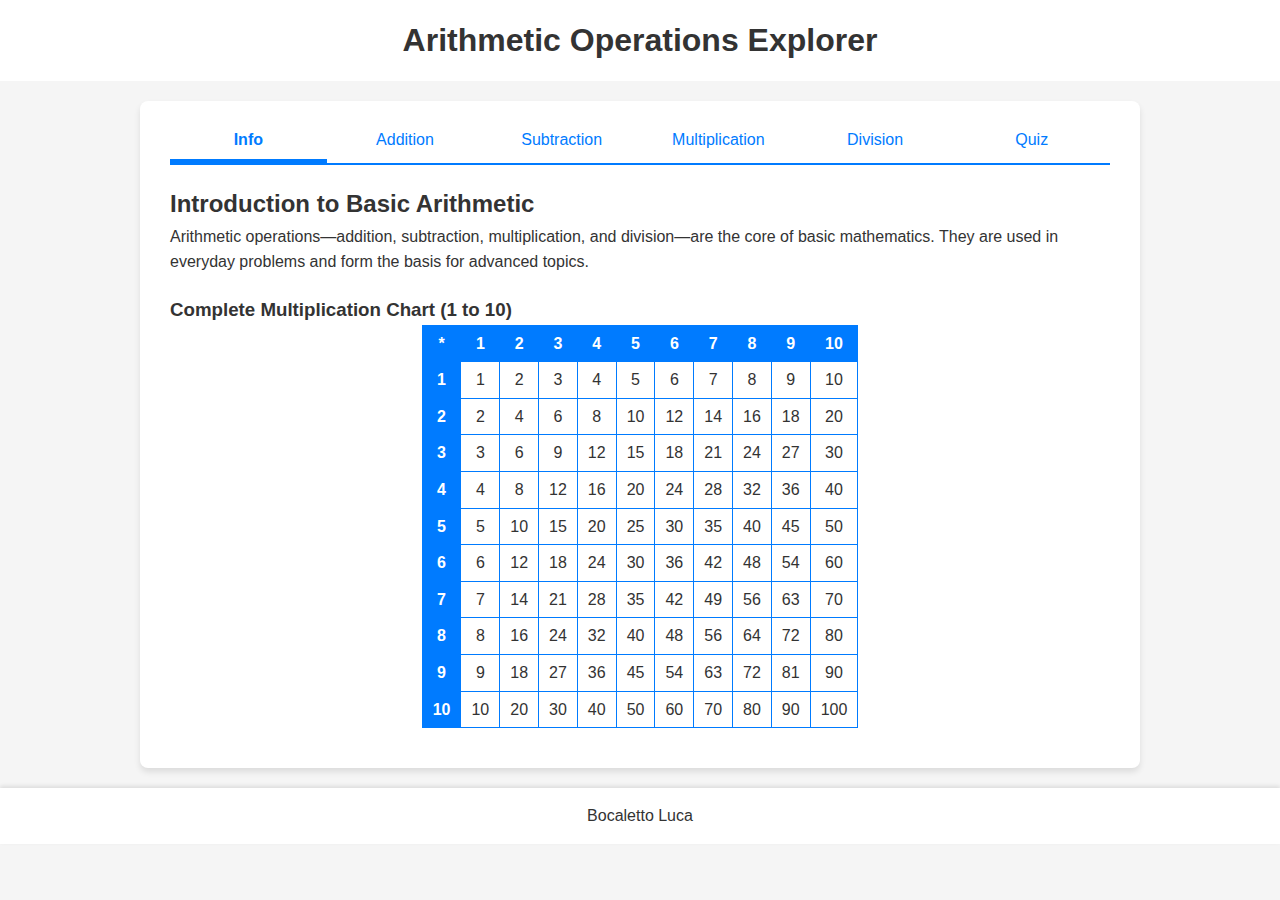
<file: index.html>
<!DOCTYPE html>
<html lang="en">
<head>
  <meta charset="UTF-8" />
  <meta name="viewport" content="width=device-width, initial-scale=1.0" />
<title>Arithmetic-Operations | Mathematical Tool | Bocaletto Luca</title>
<meta name="description" content="Arithmetic-Operations is an interactive web app designed to perform and visualize basic mathematical operations dynamically. Practice and understand addition, subtraction, multiplication, and division interactively. Developed by Bocaletto Luca.">
<meta name="keywords" content="math, arithmetic, addition, subtraction, multiplication, division, calculations, interactive, educational tool, learning, Bocaletto Luca">
<meta name="author" content="Bocaletto Luca">
<link rel="stylesheet" href="style.css"> 
</head>
<body>
  <header>
    <h1>Arithmetic Operations Explorer</h1>
  </header>
  <div class="container">
    <!-- Tabs Navigation -->
    <div class="tabs">
      <button class="tablinks active" onclick="openTab(event, 'info')" id="defaultTab">Info</button>
      <button class="tablinks" onclick="openTab(event, 'addition')">Addition</button>
      <button class="tablinks" onclick="openTab(event, 'subtraction')">Subtraction</button>
      <button class="tablinks" onclick="openTab(event, 'multiplication')">Multiplication</button>
      <button class="tablinks" onclick="openTab(event, 'division')">Division</button>
      <button class="tablinks" onclick="openTab(event, 'quiz')">Quiz</button>
    </div>

    <!-- INFO TAB -->
    <div id="info" class="tabcontent active">
      <h2>Introduction to Basic Arithmetic</h2>
      <section>
        <p>Arithmetic operations—addition, subtraction, multiplication, and division—are the core of basic mathematics. They are used in everyday problems and form the basis for advanced topics.</p>
      </section>
      <section>
        <h3>Complete Multiplication Chart (1 to 10)</h3>
        <div id="fullTable"></div>
      </section>
    </div>

    <!-- ADDITION TAB -->
    <div id="addition" class="tabcontent">
      <h2>Addition</h2>
      <div class="calc">
        <label for="addA">First Number:</label>
        <input type="number" id="addA" placeholder="e.g. 7" step="any">
        <label for="addB">Second Number:</label>
        <input type="number" id="addB" placeholder="e.g. 5" step="any">
        <button class="btn" onclick="calcAddition()">Calculate</button>
      </div>
      <div id="addResult" class="result"></div>
      <!-- Visual Diagram: Number Line Addition -->
      <canvas id="additionCanvas" width="600" height="150"></canvas>
    </div>

    <!-- SUBTRACTION TAB -->
    <div id="subtraction" class="tabcontent">
      <h2>Subtraction</h2>
      <div class="calc">
        <label for="subA">Minuend:</label>
        <input type="number" id="subA" placeholder="e.g. 15" step="any">
        <label for="subB">Subtrahend:</label>
        <input type="number" id="subB" placeholder="e.g. 8" step="any">
        <button class="btn" onclick="calcSubtraction()">Calculate</button>
      </div>
      <div id="subResult" class="result"></div>
      <!-- Visual Diagram: Number Line Subtraction -->
      <canvas id="subtractionCanvas" width="600" height="150"></canvas>
    </div>

    <!-- MULTIPLICATION TAB -->
    <div id="multiplication" class="tabcontent">
      <h2>Multiplication</h2>
      <div class="calc">
        <label for="mulA">First Factor:</label>
        <input type="number" id="mulA" placeholder="e.g. 4" step="any">
        <label for="mulB">Second Factor:</label>
        <input type="number" id="mulB" placeholder="e.g. 6" step="any">
        <button class="btn" onclick="calcMultiplication()">Calculate</button>
      </div>
      <div id="mulResult" class="result"></div>
      <!-- Visual Diagram: Area Model Representation -->
      <canvas id="multiplicationCanvas" width="400" height="300"></canvas>
    </div>

    <!-- DIVISION TAB -->
    <div id="division" class="tabcontent">
      <h2>Division</h2>
      <div class="calc">
        <label for="dividend">Dividend:</label>
        <input type="number" id="dividend" placeholder="e.g. 20" step="any">
        <label for="divisor">Divisor:</label>
        <input type="number" id="divisor" placeholder="e.g. 4" step="any">
        <button class="btn" onclick="calcDivision()">Calculate</button>
      </div>
      <div id="divResult" class="result"></div>
      <!-- Visual Diagram: Number Line or Partitioning -->
      <canvas id="divisionCanvas" width="600" height="150"></canvas>
    </div>

    <!-- QUIZ TAB -->
    <div id="quiz" class="tabcontent">
      <h2>Arithmetic Quiz</h2>
      <div class="calc">
        <button class="btn" onclick="newQuizQuestion()">New Question</button>
      </div>
      <div id="quizQuestion" class="result"></div>
      <div class="calc">
        <label for="quizAnswer">Your Answer:</label>
        <input type="number" id="quizAnswer" placeholder="e.g. 42" step="any">
        <button class="btn" onclick="checkQuizAnswer()">Submit Answer</button>
      </div>
      <div id="quizFeedback" class="result"></div>
    </div>
  </div>
  
  <footer> Bocaletto Luca </footer>
  <script src="main.js"></script>
</body>
</html>
</file>
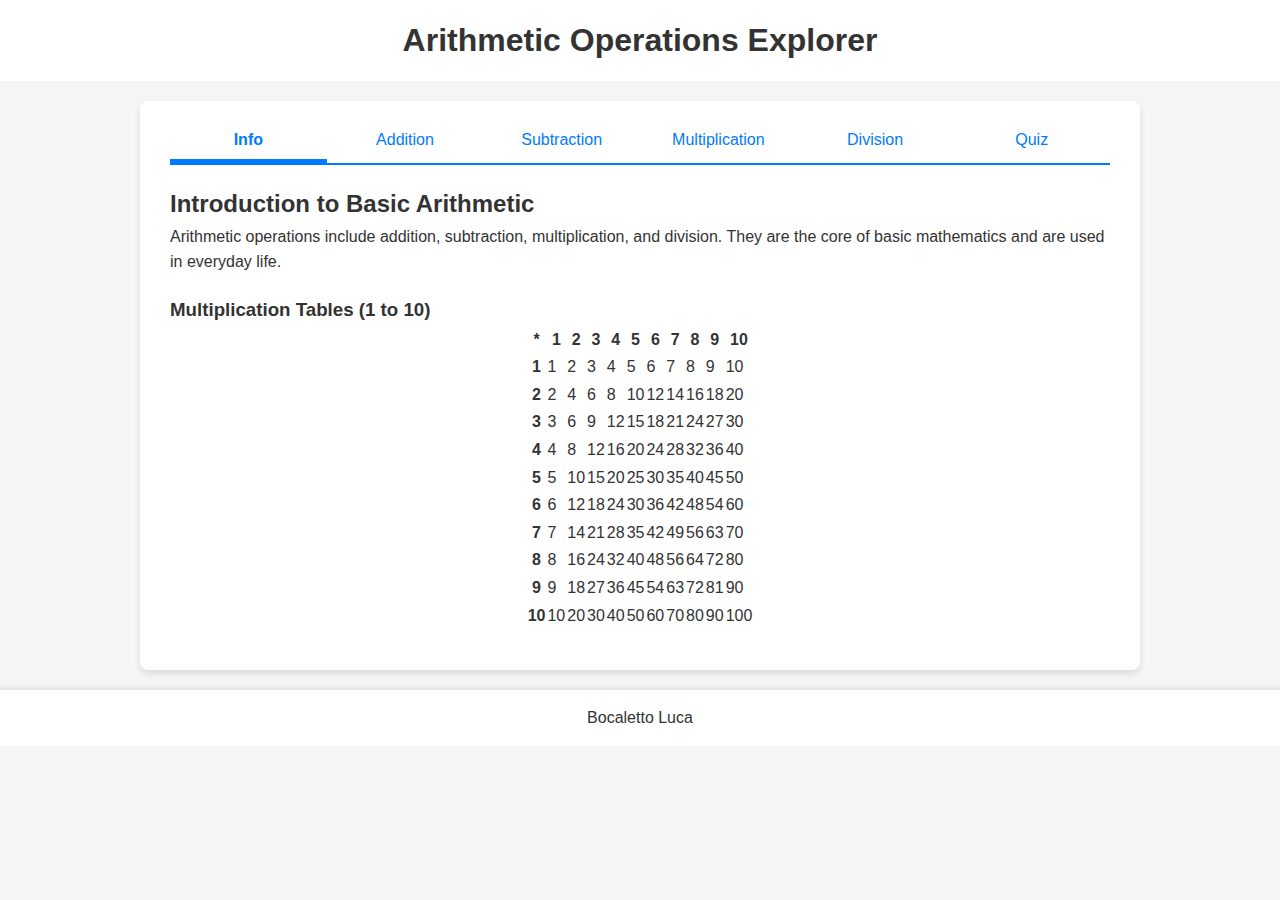
<file: arithmetic-operations-other.html>
<!DOCTYPE html>
<html lang="en">
<head>
  <meta charset="UTF-8" />
  <meta name="viewport" content="width=device-width, initial-scale=1.0" />
  <title>Arithmetic Operations Explorer</title>
  <style>
    /* RESET & BASE STYLES */
    * {
      margin: 0;
      padding: 0;
      box-sizing: border-box;
    }
    body {
      font-family: Arial, sans-serif;
      background: #f5f5f5;
      color: #333;
      line-height: 1.6;
    }
    header, footer {
      text-align: center;
      background: #fff;
      padding: 15px;
    }
    .container {
      max-width: 1000px;
      margin: 20px auto;
      background: #fff;
      padding: 20px 30px;
      border-radius: 8px;
      box-shadow: 0 4px 6px rgba(0,0,0,0.1);
    }
    /* TABS NAVIGATION */
    .tabs {
      display: flex;
      border-bottom: 2px solid #007BFF;
      margin-bottom: 20px;
    }
    .tabs button {
      flex: 1;
      padding: 10px;
      background: none;
      border: none;
      border-bottom: 4px solid transparent;
      cursor: pointer;
      font-size: 1rem;
      color: #007BFF;
      transition: all 0.3s;
    }
    .tabs button.active {
      border-bottom-color: #007BFF;
      font-weight: bold;
    }
    /* TAB CONTENT */
    .tabcontent {
      display: none;
    }
    .tabcontent.active {
      display: block;
    }
    /* SECTIONS */
    section {
      margin-bottom: 20px;
    }
    section p, section ul {
      margin-bottom: 10px;
    }
    section ul li {
      margin-left: 20px;
      list-style: disc;
    }
    /* CALCULATOR & FORMS */
    .calc {
      margin: 15px 0;
      text-align: center;
    }
    .calc label {
      display: inline-block;
      width: 200px;
      font-weight: bold;
    }
    .calc input,
    .calc select {
      padding: 5px;
      width: 100px;
      margin-right: 10px;
    }
    .btn {
      padding: 7px 15px;
      background: #007BFF;
      color: #fff;
      border: none;
      border-radius: 4px;
      cursor: pointer;
      margin-top: 10px;
    }
    .btn:hover {
      background: #0056b3;
    }
    .result {
      margin-top: 10px;
      padding: 10px;
      background: #e9f2f9;
      border: 1px solid #ccc;
      border-radius: 4px;
      text-align: center;
    }
    /* FOOTER */
    footer {
      text-align: center;
      padding: 15px;
      background: #fff;
      margin-top: 20px;
      box-shadow: 0 -2px 4px rgba(0,0,0,0.1);
    }
  </style>
</head>
<body>
  <header>
    <h1>Arithmetic Operations Explorer</h1>
  </header>
  <div class="container">
    <!-- Tabs Navigation -->
    <div class="tabs">
      <button class="tablinks active" onclick="openTab(event, 'info')" id="defaultTab">Info</button>
      <button class="tablinks" onclick="openTab(event, 'addition')">Addition</button>
      <button class="tablinks" onclick="openTab(event, 'subtraction')">Subtraction</button>
      <button class="tablinks" onclick="openTab(event, 'multiplication')">Multiplication</button>
      <button class="tablinks" onclick="openTab(event, 'division')">Division</button>
      <button class="tablinks" onclick="openTab(event, 'quiz')">Quiz</button>
    </div>

    <!-- Info Tab -->
    <div id="info" class="tabcontent active">
      <h2>Introduction to Basic Arithmetic</h2>
      <section>
        <p>Arithmetic operations include addition, subtraction, multiplication, and division. They are the core of basic mathematics and are used in everyday life.</p>
      </section>
      <section>
        <h3>Multiplication Tables (1 to 10)</h3>
        <table class="multiplication" style="margin: 0 auto;">
          <tr>
            <th>*</th>
            <th>1</th>
            <th>2</th>
            <th>3</th>
            <th>4</th>
            <th>5</th>
            <th>6</th>
            <th>7</th>
            <th>8</th>
            <th>9</th>
            <th>10</th>
          </tr>
          <tr>
            <th>1</th>
            <td>1</td>
            <td>2</td>
            <td>3</td>
            <td>4</td>
            <td>5</td>
            <td>6</td>
            <td>7</td>
            <td>8</td>
            <td>9</td>
            <td>10</td>
          </tr>
          <tr>
            <th>2</th>
            <td>2</td>
            <td>4</td>
            <td>6</td>
            <td>8</td>
            <td>10</td>
            <td>12</td>
            <td>14</td>
            <td>16</td>
            <td>18</td>
            <td>20</td>
          </tr>
          <tr>
            <th>3</th>
            <td>3</td>
            <td>6</td>
            <td>9</td>
            <td>12</td>
            <td>15</td>
            <td>18</td>
            <td>21</td>
            <td>24</td>
            <td>27</td>
            <td>30</td>
          </tr>
          <tr>
            <th>4</th>
            <td>4</td>
            <td>8</td>
            <td>12</td>
            <td>16</td>
            <td>20</td>
            <td>24</td>
            <td>28</td>
            <td>32</td>
            <td>36</td>
            <td>40</td>
          </tr>
          <tr>
            <th>5</th>
            <td>5</td>
            <td>10</td>
            <td>15</td>
            <td>20</td>
            <td>25</td>
            <td>30</td>
            <td>35</td>
            <td>40</td>
            <td>45</td>
            <td>50</td>
          </tr>
          <tr>
            <th>6</th>
            <td>6</td>
            <td>12</td>
            <td>18</td>
            <td>24</td>
            <td>30</td>
            <td>36</td>
            <td>42</td>
            <td>48</td>
            <td>54</td>
            <td>60</td>
          </tr>
          <tr>
            <th>7</th>
            <td>7</td>
            <td>14</td>
            <td>21</td>
            <td>28</td>
            <td>35</td>
            <td>42</td>
            <td>49</td>
            <td>56</td>
            <td>63</td>
            <td>70</td>
          </tr>
          <tr>
            <th>8</th>
            <td>8</td>
            <td>16</td>
            <td>24</td>
            <td>32</td>
            <td>40</td>
            <td>48</td>
            <td>56</td>
            <td>64</td>
            <td>72</td>
            <td>80</td>
          </tr>
          <tr>
            <th>9</th>
            <td>9</td>
            <td>18</td>
            <td>27</td>
            <td>36</td>
            <td>45</td>
            <td>54</td>
            <td>63</td>
            <td>72</td>
            <td>81</td>
            <td>90</td>
          </tr>
          <tr>
            <th>10</th>
            <td>10</td>
            <td>20</td>
            <td>30</td>
            <td>40</td>
            <td>50</td>
            <td>60</td>
            <td>70</td>
            <td>80</td>
            <td>90</td>
            <td>100</td>
          </tr>
        </table>
      </section>
    </div>

    <!-- Addition Tab -->
    <div id="addition" class="tabcontent">
      <h2>Addition Calculator</h2>
      <div class="calc">
        <label for="addNum1">First Number:</label>
        <input type="number" id="addNum1" placeholder="e.g., 5" step="any">
        <label for="addNum2">Second Number:</label>
        <input type="number" id="addNum2" placeholder="e.g., 7" step="any">
        <button class="btn" onclick="calcAddition()">Calculate Sum</button>
      </div>
      <div id="addResult" class="result"></div>
    </div>

    <!-- Subtraction Tab -->
    <div id="subtraction" class="tabcontent">
      <h2>Subtraction Calculator</h2>
      <div class="calc">
        <label for="subNum1">Minuend:</label>
        <input type="number" id="subNum1" placeholder="e.g., 15" step="any">
        <label for="subNum2">Subtrahend:</label>
        <input type="number" id="subNum2" placeholder="e.g., 8" step="any">
        <button class="btn" onclick="calcSubtraction()">Calculate Difference</button>
      </div>
      <div id="subResult" class="result"></div>
    </div>

    <!-- Multiplication Tab -->
    <div id="multiplication" class="tabcontent">
      <h2>Multiplication Calculator</h2>
      <div class="calc">
        <label for="mulNum1">First Factor:</label>
        <input type="number" id="mulNum1" placeholder="e.g., 4" step="any">
        <label for="mulNum2">Second Factor:</label>
        <input type="number" id="mulNum2" placeholder="e.g., 6" step="any">
        <button class="btn" onclick="calcMultiplication()">Calculate Product</button>
      </div>
      <div id="mulResult" class="result"></div>
    </div>

    <!-- Division Tab -->
    <div id="division" class="tabcontent">
      <h2>Division Calculator</h2>
      <div class="calc">
        <label for="divNum1">Dividend:</label>
        <input type="number" id="divNum1" placeholder="e.g., 20" step="any">
        <label for="divNum2">Divisor:</label>
        <input type="number" id="divNum2" placeholder="e.g., 4" step="any">
        <button class="btn" onclick="calcDivision()">Calculate Quotient</button>
      </div>
      <div id="divResult" class="result"></div>
    </div>

    <!-- Quiz Tab -->
    <div id="quiz" class="tabcontent">
      <h2>Arithmetic Quiz</h2>
      <div class="calc">
        <button class="btn" onclick="newQuizQuestion()">New Question</button>
      </div>
      <div id="quizQuestion" class="result"></div>
      <div class="calc">
        <label for="quizAnswer">Your Answer:</label>
        <input type="number" id="quizAnswer" placeholder="e.g., 42" step="any">
        <button class="btn" onclick="checkQuizAnswer()">Submit Answer</button>
      </div>
      <div id="quizFeedback" class="result"></div>
    </div>
  </div>

  <footer>
    Bocaletto Luca
  </footer>

  <script>
    "use strict";
    // TAB NAVIGATION
    function openTab(evt, tabName) {
      const tabcontents = document.getElementsByClassName("tabcontent");
      for (let i = 0; i < tabcontents.length; i++) {
        tabcontents[i].style.display = "none";
        tabcontents[i].classList.remove("active");
      }
      const tablinks = document.getElementsByClassName("tablinks");
      for (let i = 0; i < tablinks.length; i++) {
        tablinks[i].classList.remove("active");
      }
      document.getElementById(tabName).style.display = "block";
      document.getElementById(tabName).classList.add("active");
      evt.currentTarget.classList.add("active");
    }
    document.getElementById("defaultTab").click();

    /* ----- ADDITION ----- */
    function calcAddition() {
      const a = parseFloat(document.getElementById("addNum1").value);
      const b = parseFloat(document.getElementById("addNum2").value);
      const resultDiv = document.getElementById("addResult");
      if (isNaN(a) || isNaN(b)) {
        resultDiv.innerHTML = "<p>Please enter valid numbers.</p>";
        return;
      }
      resultDiv.innerHTML = `<p>${a} + ${b} = ${(a + b)}</p>`;
    }

    /* ----- SUBTRACTION ----- */
    function calcSubtraction() {
      const a = parseFloat(document.getElementById("subNum1").value);
      const b = parseFloat(document.getElementById("subNum2").value);
      const resultDiv = document.getElementById("subResult");
      if (isNaN(a) || isNaN(b)) {
        resultDiv.innerHTML = "<p>Please enter valid numbers.</p>";
        return;
      }
      resultDiv.innerHTML = `<p>${a} - ${b} = ${(a - b)}</p>`;
    }

    /* ----- MULTIPLICATION ----- */
    function calcMultiplication() {
      const a = parseFloat(document.getElementById("mulNum1").value);
      const b = parseFloat(document.getElementById("mulNum2").value);
      const resultDiv = document.getElementById("mulResult");
      if (isNaN(a) || isNaN(b)) {
        resultDiv.innerHTML = "<p>Please enter valid numbers.</p>";
        return;
      }
      resultDiv.innerHTML = `<p>${a} × ${b} = ${(a * b)}</p>`;
    }

    /* ----- DIVISION ----- */
    function calcDivision() {
      const a = parseFloat(document.getElementById("divNum1").value);
      const b = parseFloat(document.getElementById("divNum2").value);
      const resultDiv = document.getElementById("divResult");
      if (isNaN(a) || isNaN(b)) {
        resultDiv.innerHTML = "<p>Please enter valid numbers.</p>";
        return;
      }
      if(b === 0) {
        resultDiv.innerHTML = "<p>Division by zero is undefined.</p>";
        return;
      }
      resultDiv.innerHTML = `<p>${a} ÷ ${b} = ${(a / b).toFixed(4)}</p>`;
    }

    /* ----- QUIZ ----- */
    let quizOp, quizA, quizB, quizAns;
    function newQuizQuestion() {
      // Randomly select an operation from +, -, *, /
      const ops = ["+", "-", "*", "/"];
      quizOp = ops[Math.floor(Math.random()*ops.length)];
      // Generate two random numbers (integers between 1 and 20)
      quizA = Math.floor(Math.random() * 20) + 1;
      quizB = Math.floor(Math.random() * 20) + 1;
      // For division, adjust so that the result is an integer
      if(quizOp === "/") {
        quizAns = quizA; // temporarily store quizA
        quizA = quizA * quizB; // make dividend divisible by divisor
      }
      // Compute answer
      switch(quizOp) {
        case "+": quizAns = quizA + quizB; break;
        case "-": quizAns = quizA - quizB; break;
        case "*": quizAns = quizA * quizB; break;
        case "/": quizAns = quizA / quizB; break;
      }
      const quizQuestionDiv = document.getElementById("quizQuestion");
      quizQuestionDiv.innerHTML = `<p>What is ${quizA} ${quizOp} ${quizB}?</p>`;
      document.getElementById("quizFeedback").innerHTML = "";
      document.getElementById("quizAnswer").value = "";
    }

    function checkQuizAnswer() {
      const userAnswer = parseFloat(document.getElementById("quizAnswer").value);
      const feedbackDiv = document.getElementById("quizFeedback");
      if(isNaN(userAnswer)) {
        feedbackDiv.innerHTML = "<p>Please enter your answer.</p>";
        return;
      }
      if(Math.abs(userAnswer - quizAns) < 1e-9) {
        feedbackDiv.innerHTML = "<p style='color:green;'>Correct!</p>";
      } else {
        feedbackDiv.innerHTML = `<p style='color:red;'>Incorrect! The correct answer is ${quizAns}.</p>`;
      }
    }
  </script>
</body>
</html>
</file>
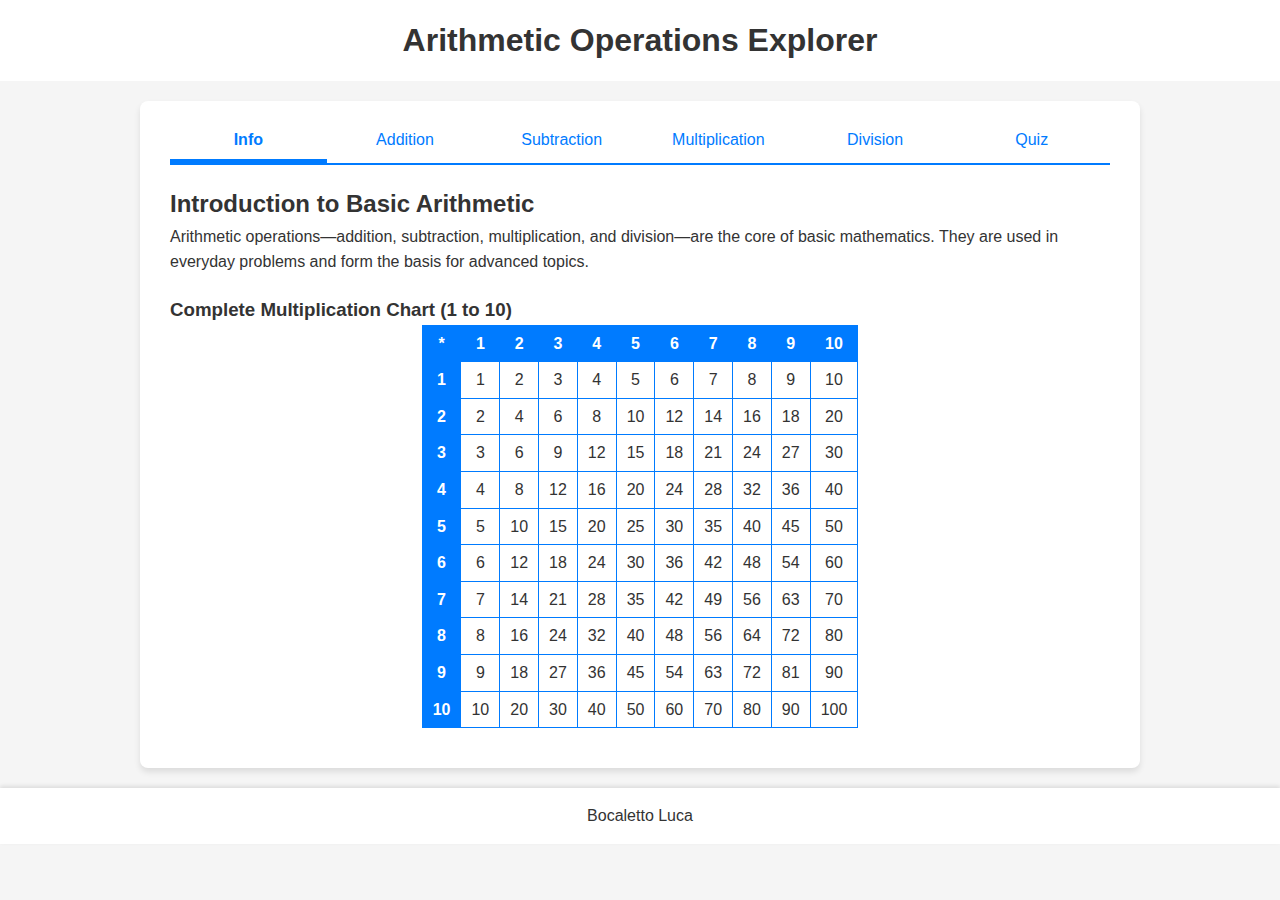
<file: arithmetic-operations.html>
<!DOCTYPE html>
<html lang="en">
<head>
  <meta charset="UTF-8" />
  <meta name="viewport" content="width=device-width, initial-scale=1.0" />
  <title>Arithmetic Operations Explorer</title>
  <style>
    /* RESET & BASE STYLES */
    * {
      margin: 0;
      padding: 0;
      box-sizing: border-box;
    }
    body {
      font-family: Arial, sans-serif;
      background: #f5f5f5;
      color: #333;
      line-height: 1.6;
    }
    header, footer {
      text-align: center;
      background: #fff;
      padding: 15px;
    }
    .container {
      max-width: 1000px;
      margin: 20px auto;
      background: #fff;
      padding: 20px 30px;
      border-radius: 8px;
      box-shadow: 0 4px 6px rgba(0,0,0,0.1);
    }
    /* TABS NAVIGATION */
    .tabs {
      display: flex;
      border-bottom: 2px solid #007BFF;
      margin-bottom: 20px;
    }
    .tabs button {
      flex: 1;
      padding: 10px;
      background: none;
      border: none;
      border-bottom: 4px solid transparent;
      cursor: pointer;
      font-size: 1rem;
      color: #007BFF;
      transition: all 0.3s;
    }
    .tabs button.active {
      border-bottom-color: #007BFF;
      font-weight: bold;
    }
    /* TAB CONTENT */
    .tabcontent {
      display: none;
    }
    .tabcontent.active {
      display: block;
    }
    /* SECTIONS */
    section {
      margin-bottom: 20px;
    }
    section p, section ul, section ol {
      margin-bottom: 10px;
    }
    section ul li, section ol li {
      margin-left: 20px;
      list-style: disc;
    }
    /* CALCULATOR & FORM STYLES */
    .calc {
      margin: 15px 0;
      text-align: center;
    }
    .calc label {
      display: inline-block;
      width: 200px;
      font-weight: bold;
    }
    .calc input,
    .calc select {
      padding: 5px;
      width: 100px;
      margin-right: 10px;
    }
    .btn {
      padding: 7px 15px;
      background: #007BFF;
      color: #fff;
      border: none;
      border-radius: 4px;
      cursor: pointer;
      margin-top: 10px;
    }
    .btn:hover {
      background: #0056b3;
    }
    .result {
      margin-top: 10px;
      padding: 10px;
      background: #e9f2f9;
      border: 1px solid #ccc;
      border-radius: 4px;
      text-align: center;
    }
    /* TABLE STYLE (for multiplication chart in Info tab) */
    table.multiplication {
      border-collapse: collapse;
      margin: 0 auto;
    }
    table.multiplication th,
    table.multiplication td {
      border: 1px solid #007BFF;
      padding: 5px 10px;
      text-align: center;
    }
    table.multiplication th {
      background: #007BFF;
      color: #fff;
    }
    /* CANVAS STYLES */
    canvas {
      display: block;
      margin: 20px auto;
      background: #fff;
      border: 1px solid #ddd;
    }
    /* FOOTER */
    footer {
      text-align: center;
      padding: 15px;
      background: #fff;
      margin-top: 20px;
      box-shadow: 0 -2px 4px rgba(0,0,0,0.1);
    }
  </style>
</head>
<body>
  <header>
    <h1>Arithmetic Operations Explorer</h1>
  </header>
  <div class="container">
    <!-- Tabs Navigation -->
    <div class="tabs">
      <button class="tablinks active" onclick="openTab(event, 'info')" id="defaultTab">Info</button>
      <button class="tablinks" onclick="openTab(event, 'addition')">Addition</button>
      <button class="tablinks" onclick="openTab(event, 'subtraction')">Subtraction</button>
      <button class="tablinks" onclick="openTab(event, 'multiplication')">Multiplication</button>
      <button class="tablinks" onclick="openTab(event, 'division')">Division</button>
      <button class="tablinks" onclick="openTab(event, 'quiz')">Quiz</button>
    </div>

    <!-- INFO TAB -->
    <div id="info" class="tabcontent active">
      <h2>Introduction to Basic Arithmetic</h2>
      <section>
        <p>Arithmetic operations—addition, subtraction, multiplication, and division—are the core of basic mathematics. They are used in everyday problems and form the basis for advanced topics.</p>
      </section>
      <section>
        <h3>Complete Multiplication Chart (1 to 10)</h3>
        <div id="fullTable"></div>
      </section>
    </div>

    <!-- ADDITION TAB -->
    <div id="addition" class="tabcontent">
      <h2>Addition</h2>
      <div class="calc">
        <label for="addA">First Number:</label>
        <input type="number" id="addA" placeholder="e.g. 7" step="any">
        <label for="addB">Second Number:</label>
        <input type="number" id="addB" placeholder="e.g. 5" step="any">
        <button class="btn" onclick="calcAddition()">Calculate</button>
      </div>
      <div id="addResult" class="result"></div>
      <!-- Visual Diagram: Number Line Addition -->
      <canvas id="additionCanvas" width="600" height="150"></canvas>
    </div>

    <!-- SUBTRACTION TAB -->
    <div id="subtraction" class="tabcontent">
      <h2>Subtraction</h2>
      <div class="calc">
        <label for="subA">Minuend:</label>
        <input type="number" id="subA" placeholder="e.g. 15" step="any">
        <label for="subB">Subtrahend:</label>
        <input type="number" id="subB" placeholder="e.g. 8" step="any">
        <button class="btn" onclick="calcSubtraction()">Calculate</button>
      </div>
      <div id="subResult" class="result"></div>
      <!-- Visual Diagram: Number Line Subtraction -->
      <canvas id="subtractionCanvas" width="600" height="150"></canvas>
    </div>

    <!-- MULTIPLICATION TAB -->
    <div id="multiplication" class="tabcontent">
      <h2>Multiplication</h2>
      <div class="calc">
        <label for="mulA">First Factor:</label>
        <input type="number" id="mulA" placeholder="e.g. 4" step="any">
        <label for="mulB">Second Factor:</label>
        <input type="number" id="mulB" placeholder="e.g. 6" step="any">
        <button class="btn" onclick="calcMultiplication()">Calculate</button>
      </div>
      <div id="mulResult" class="result"></div>
      <!-- Visual Diagram: Area Model Representation -->
      <canvas id="multiplicationCanvas" width="400" height="300"></canvas>
    </div>

    <!-- DIVISION TAB -->
    <div id="division" class="tabcontent">
      <h2>Division</h2>
      <div class="calc">
        <label for="dividend">Dividend:</label>
        <input type="number" id="dividend" placeholder="e.g. 20" step="any">
        <label for="divisor">Divisor:</label>
        <input type="number" id="divisor" placeholder="e.g. 4" step="any">
        <button class="btn" onclick="calcDivision()">Calculate</button>
      </div>
      <div id="divResult" class="result"></div>
      <!-- Visual Diagram: Number Line or Partitioning -->
      <canvas id="divisionCanvas" width="600" height="150"></canvas>
    </div>

    <!-- QUIZ TAB -->
    <div id="quiz" class="tabcontent">
      <h2>Arithmetic Quiz</h2>
      <div class="calc">
        <button class="btn" onclick="newQuizQuestion()">New Question</button>
      </div>
      <div id="quizQuestion" class="result"></div>
      <div class="calc">
        <label for="quizAnswer">Your Answer:</label>
        <input type="number" id="quizAnswer" placeholder="e.g. 42" step="any">
        <button class="btn" onclick="checkQuizAnswer()">Submit Answer</button>
      </div>
      <div id="quizFeedback" class="result"></div>
    </div>
  </div>

  <footer>
    Bocaletto Luca
  </footer>

  <script>
    "use strict";
    // TAB NAVIGATION FUNCTION
    function openTab(evt, tabName) {
      const tabcontents = document.getElementsByClassName("tabcontent");
      for (let i = 0; i < tabcontents.length; i++) {
        tabcontents[i].style.display = "none";
        tabcontents[i].classList.remove("active");
      }
      const tablinks = document.getElementsByClassName("tablinks");
      for (let i = 0; i < tablinks.length; i++) {
        tablinks[i].classList.remove("active");
      }
      document.getElementById(tabName).style.display = "block";
      document.getElementById(tabName).classList.add("active");
      evt.currentTarget.classList.add("active");
    }
    document.getElementById("defaultTab").click();

    /* ----- INFO TAB: Generate Full Multiplication Chart (1 to 10) ----- */
    function generateFullTable() {
      let html = '<table class="multiplication">';
      // Header row
      html += '<tr><th>*</th>';
      for (let i = 1; i <= 10; i++) {
        html += '<th>' + i + '</th>';
      }
      html += '</tr>';
      // Data rows from 1 to 10
      for (let i = 1; i <= 10; i++){
        html += '<tr><th>' + i + '</th>';
        for (let j = 1; j <= 10; j++){
          html += '<td>' + (i * j) + '</td>';
        }
        html += '</tr>';
      }
      html += '</table>';
      document.getElementById("fullTable").innerHTML = html;
    }
    generateFullTable();

    /* ----- ADDITION FUNCTIONS & DIAGRAM ----- */
    function calcAddition() {
      const a = parseFloat(document.getElementById("addA").value);
      const b = parseFloat(document.getElementById("addB").value);
      const resultDiv = document.getElementById("addResult");
      if (isNaN(a) || isNaN(b)) {
        resultDiv.innerHTML = "<p>Please enter valid numbers.</p>";
        return;
      }
      const sum = a + b;
      resultDiv.innerHTML = `<p>${a} + ${b} = ${sum}</p>`;
      drawAdditionDiagram(a, b, sum);
    }
    function drawAdditionDiagram(a, b, sum) {
      const canvas = document.getElementById("additionCanvas");
      const ctx = canvas.getContext("2d");
      ctx.clearRect(0, 0, canvas.width, canvas.height);
      // Draw a horizontal number line from 0 to sum.
      const margin = 40;
      const width = canvas.width - 2 * margin;
      const scale = width / sum;
      const y = canvas.height / 2;
      ctx.strokeStyle = "#333";
      ctx.lineWidth = 2;
      ctx.beginPath();
      ctx.moveTo(margin, y);
      ctx.lineTo(canvas.width - margin, y);
      ctx.stroke();
      // Mark 0, a, and sum.
      ctx.fillStyle = "#007BFF";
      const x0 = margin;
      const xA = margin + a * scale;
      const xSum = margin + sum * scale;
      ctx.beginPath();
      ctx.arc(x0, y, 5, 0, 2*Math.PI);
      ctx.fill();
      ctx.fillText("0", x0 - 10, y - 10);
      ctx.beginPath();
      ctx.arc(xA, y, 5, 0, 2*Math.PI);
      ctx.fill();
      ctx.fillText(`${a}`, xA - 10, y - 10);
      ctx.beginPath();
      ctx.arc(xSum, y, 5, 0, 2*Math.PI);
      ctx.fill();
      ctx.fillText(`${sum}`, xSum - 10, y - 10);
      // Draw arrows between 0->a and a->sum
      ctx.strokeStyle = "#FF5722";
      ctx.beginPath();
      ctx.moveTo(x0, y);
      ctx.lineTo(xA, y);
      ctx.stroke();
      ctx.beginPath();
      ctx.moveTo(xA, y);
      ctx.lineTo(xSum, y);
      ctx.stroke();
    }

    /* ----- SUBTRACTION FUNCTIONS & DIAGRAM ----- */
    function calcSubtraction() {
      const a = parseFloat(document.getElementById("subA").value);
      const b = parseFloat(document.getElementById("subB").value);
      const resultDiv = document.getElementById("subResult");
      if (isNaN(a) || isNaN(b)) {
        resultDiv.innerHTML = "<p>Please enter valid numbers.</p>";
        return;
      }
      const diff = a - b;
      resultDiv.innerHTML = `<p>${a} - ${b} = ${diff}</p>`;
      drawSubtractionDiagram(a, b, diff);
    }
    function drawSubtractionDiagram(a, b, diff) {
      const canvas = document.getElementById("subtractionCanvas");
      const ctx = canvas.getContext("2d");
      ctx.clearRect(0, 0, canvas.width, canvas.height);
      const margin = 40;
      const width = canvas.width - 2 * margin;
      // Determine scale so that difference fits. We consider the number line from diff(minimum) to a.
      const start = Math.min(diff, 0);
      const end = Math.max(a, 0);
      const scale = width / (end - start);
      const y = canvas.height / 2;
      ctx.strokeStyle = "#333";
      ctx.lineWidth = 2;
      ctx.beginPath();
      ctx.moveTo(margin, y);
      ctx.lineTo(canvas.width - margin, y);
      ctx.stroke();
      // Mark positions for a and diff.
      const xA = margin + (a - start) * scale;
      const xDiff = margin + (diff - start) * scale;
      ctx.fillStyle = "#007BFF";
      ctx.beginPath();
      ctx.arc(xA, y, 5, 0, 2 * Math.PI);
      ctx.fill();
      ctx.fillText(`${a}`, xA - 10, y - 10);
      ctx.beginPath();
      ctx.arc(xDiff, y, 5, 0, 2 * Math.PI);
      ctx.fill();
      ctx.fillText(`${diff}`, xDiff - 10, y - 10);
      // Draw arrow from a to diff
      ctx.strokeStyle = "#FF5722";
      ctx.beginPath();
      ctx.moveTo(xA, y);
      ctx.lineTo(xDiff, y);
      ctx.stroke();
    }

    /* ----- MULTIPLICATION FUNCTIONS & DIAGRAM ----- */
    function calcMultiplication() {
      const a = parseFloat(document.getElementById("mulA").value);
      const b = parseFloat(document.getElementById("mulB").value);
      const resultDiv = document.getElementById("mulResult");
      if (isNaN(a) || isNaN(b)) {
        resultDiv.innerHTML = "<p>Please enter valid numbers.</p>";
        return;
      }
      const prod = a * b;
      resultDiv.innerHTML = `<p>${a} × ${b} = ${prod}</p>`;
      drawMultiplicationDiagram(a, b, prod);
    }
    function drawMultiplicationDiagram(a, b, prod) {
      // Draw an area model: a rectangle with width = a and height = b.
      const canvas = document.getElementById("multiplicationCanvas");
      const ctx = canvas.getContext("2d");
      ctx.clearRect(0, 0, canvas.width, canvas.height);
      // Scale rectangle so that it fits into canvas.
      const margin = 40;
      const maxWidth = canvas.width - 2 * margin;
      const maxHeight = canvas.height - 2 * margin;
      const scale = Math.min(maxWidth / a, maxHeight / b);
      const rectWidth = a * scale;
      const rectHeight = b * scale;
      const x = (canvas.width - rectWidth) / 2;
      const y = (canvas.height - rectHeight) / 2;
      ctx.strokeStyle = "#007BFF";
      ctx.lineWidth = 2;
      ctx.strokeRect(x, y, rectWidth, rectHeight);
      ctx.fillStyle = "#000";
      ctx.font = "14px Arial";
      ctx.fillText(`Area = ${prod}`, x + rectWidth/2 - 30, y + rectHeight/2);
    }

    /* ----- DIVISION FUNCTIONS & DIAGRAM ----- */
    function calcDivision() {
      const dividend = parseFloat(document.getElementById("dividend").value);
      const divisor = parseFloat(document.getElementById("divisor").value);
      const resultDiv = document.getElementById("divResult");
      if (isNaN(dividend) || isNaN(divisor)) {
        resultDiv.innerHTML = "<p>Please enter valid numbers.</p>";
        return;
      }
      if (divisor === 0) {
        resultDiv.innerHTML = "<p>Division by zero is undefined.</p>";
        return;
      }
      const quotient = dividend / divisor;
      resultDiv.innerHTML = `<p>${dividend} ÷ ${divisor} = ${quotient.toFixed(4)}</p>`;
      drawDivisionDiagram(dividend, divisor, quotient);
    }
    function drawDivisionDiagram(dividend, divisor, quotient) {
      // Draw a number line from 0 to dividend and partition it into equal segments according to divisor.
      const canvas = document.getElementById("divisionCanvas");
      const ctx = canvas.getContext("2d");
      ctx.clearRect(0, 0, canvas.width, canvas.height);
      const margin = 40;
      const lineY = canvas.height / 2;
      ctx.strokeStyle = "#333";
      ctx.lineWidth = 2;
      ctx.beginPath();
      ctx.moveTo(margin, lineY);
      ctx.lineTo(canvas.width - margin, lineY);
      ctx.stroke();
      // Scale: number line from 0 to dividend => available width.
      const width = canvas.width - 2 * margin;
      const scale = width / dividend;
      // Mark the start and end
      ctx.fillStyle = "#007BFF";
      const xStart = margin;
      const xEnd = margin + dividend * scale;
      ctx.beginPath();
      ctx.arc(xStart, lineY, 5, 0, 2*Math.PI);
      ctx.fill();
      ctx.fillText("0", xStart - 10, lineY - 10);
      ctx.beginPath();
      ctx.arc(xEnd, lineY, 5, 0, 2*Math.PI);
      ctx.fill();
      ctx.fillText(dividend, xEnd - 10, lineY - 10);
      // Partition the line into 'divisor' equal parts.
      const partWidth = width / divisor;
      ctx.strokeStyle = "#FF5722";
      for (let i = 1; i < divisor; i++) {
        const xPos = margin + i * partWidth;
        ctx.beginPath();
        ctx.moveTo(xPos, lineY - 10);
        ctx.lineTo(xPos, lineY + 10);
        ctx.stroke();
        ctx.fillText(i, xPos - 5, lineY + 25);
      }
    }

    /* ----- QUIZ FUNCTIONS ----- */
    let quizOp, quizA, quizB, quizAnswer;
    function newQuizQuestion() {
      // Randomly choose an operation among addition, subtraction, multiplication and division.
      const operations = ["+", "-", "*", "/"];
      quizOp = operations[Math.floor(Math.random() * operations.length)];
      quizA = Math.floor(Math.random() * 20) + 1;
      quizB = Math.floor(Math.random() * 20) + 1;
      if (quizOp === "/") {
        // For division, force an integer quotient
        quizB = Math.floor(Math.random() * 9) + 1;
        quizA = quizA * quizB;
      }
      switch (quizOp) {
        case "+":
          quizAnswer = quizA + quizB;
          break;
        case "-":
          quizAnswer = quizA - quizB;
          break;
        case "*":
          quizAnswer = quizA * quizB;
          break;
        case "/":
          quizAnswer = quizA / quizB;
          break;
      }
      document.getElementById("quizQuestion").innerHTML = `<p>What is ${quizA} ${quizOp} ${quizB}?</p>`;
      document.getElementById("quizFeedback").innerHTML = "";
      document.getElementById("quizAnswer").value = "";
    }
    function checkQuizAnswer() {
      const userAns = parseFloat(document.getElementById("quizAnswer").value);
      const feedbackDiv = document.getElementById("quizFeedback");
      if (isNaN(userAns)) {
        feedbackDiv.innerHTML = "<p>Please enter your answer.</p>";
        return;
      }
      if (Math.abs(userAns - quizAnswer) < 1e-9) {
        feedbackDiv.innerHTML = "<p style='color: green;'>Correct!</p>";
      } else {
        feedbackDiv.innerHTML = `<p style='color: red;'>Incorrect! The correct answer is ${quizAnswer}.</p>`;
      }
    }
    
  </script>
</body>
</html>
</file>
<file: style.css>
/* RESET & BASE STYLES */
    * {
      margin: 0;
      padding: 0;
      box-sizing: border-box;
    }
    body {
      font-family: Arial, sans-serif;
      background: #f5f5f5;
      color: #333;
      line-height: 1.6;
    }
    header, footer {
      text-align: center;
      background: #fff;
      padding: 15px;
    }
    .container {
      max-width: 1000px;
      margin: 20px auto;
      background: #fff;
      padding: 20px 30px;
      border-radius: 8px;
      box-shadow: 0 4px 6px rgba(0,0,0,0.1);
    }
    /* TABS NAVIGATION */
    .tabs {
      display: flex;
      border-bottom: 2px solid #007BFF;
      margin-bottom: 20px;
    }
    .tabs button {
      flex: 1;
      padding: 10px;
      background: none;
      border: none;
      border-bottom: 4px solid transparent;
      cursor: pointer;
      font-size: 1rem;
      color: #007BFF;
      transition: all 0.3s;
    }
    .tabs button.active {
      border-bottom-color: #007BFF;
      font-weight: bold;
    }
    /* TAB CONTENT */
    .tabcontent {
      display: none;
    }
    .tabcontent.active {
      display: block;
    }
    /* SECTIONS */
    section {
      margin-bottom: 20px;
    }
    section p, section ul, section ol {
      margin-bottom: 10px;
    }
    section ul li, section ol li {
      margin-left: 20px;
      list-style: disc;
    }
    /* CALCULATOR & FORM STYLES */
    .calc {
      margin: 15px 0;
      text-align: center;
    }
    .calc label {
      display: inline-block;
      width: 200px;
      font-weight: bold;
    }
    .calc input,
    .calc select {
      padding: 5px;
      width: 100px;
      margin-right: 10px;
    }
    .btn {
      padding: 7px 15px;
      background: #007BFF;
      color: #fff;
      border: none;
      border-radius: 4px;
      cursor: pointer;
      margin-top: 10px;
    }
    .btn:hover {
      background: #0056b3;
    }
    .result {
      margin-top: 10px;
      padding: 10px;
      background: #e9f2f9;
      border: 1px solid #ccc;
      border-radius: 4px;
      text-align: center;
    }
    /* TABLE STYLE (for multiplication chart in Info tab) */
    table.multiplication {
      border-collapse: collapse;
      margin: 0 auto;
    }
    table.multiplication th,
    table.multiplication td {
      border: 1px solid #007BFF;
      padding: 5px 10px;
      text-align: center;
    }
    table.multiplication th {
      background: #007BFF;
      color: #fff;
    }
    /* CANVAS STYLES */
    canvas {
      display: block;
      margin: 20px auto;
      background: #fff;
      border: 1px solid #ddd;
    }
    /* FOOTER */
    footer {
      text-align: center;
      padding: 15px;
      background: #fff;
      margin-top: 20px;
      box-shadow: 0 -2px 4px rgba(0,0,0,0.1);
    }
</file>
